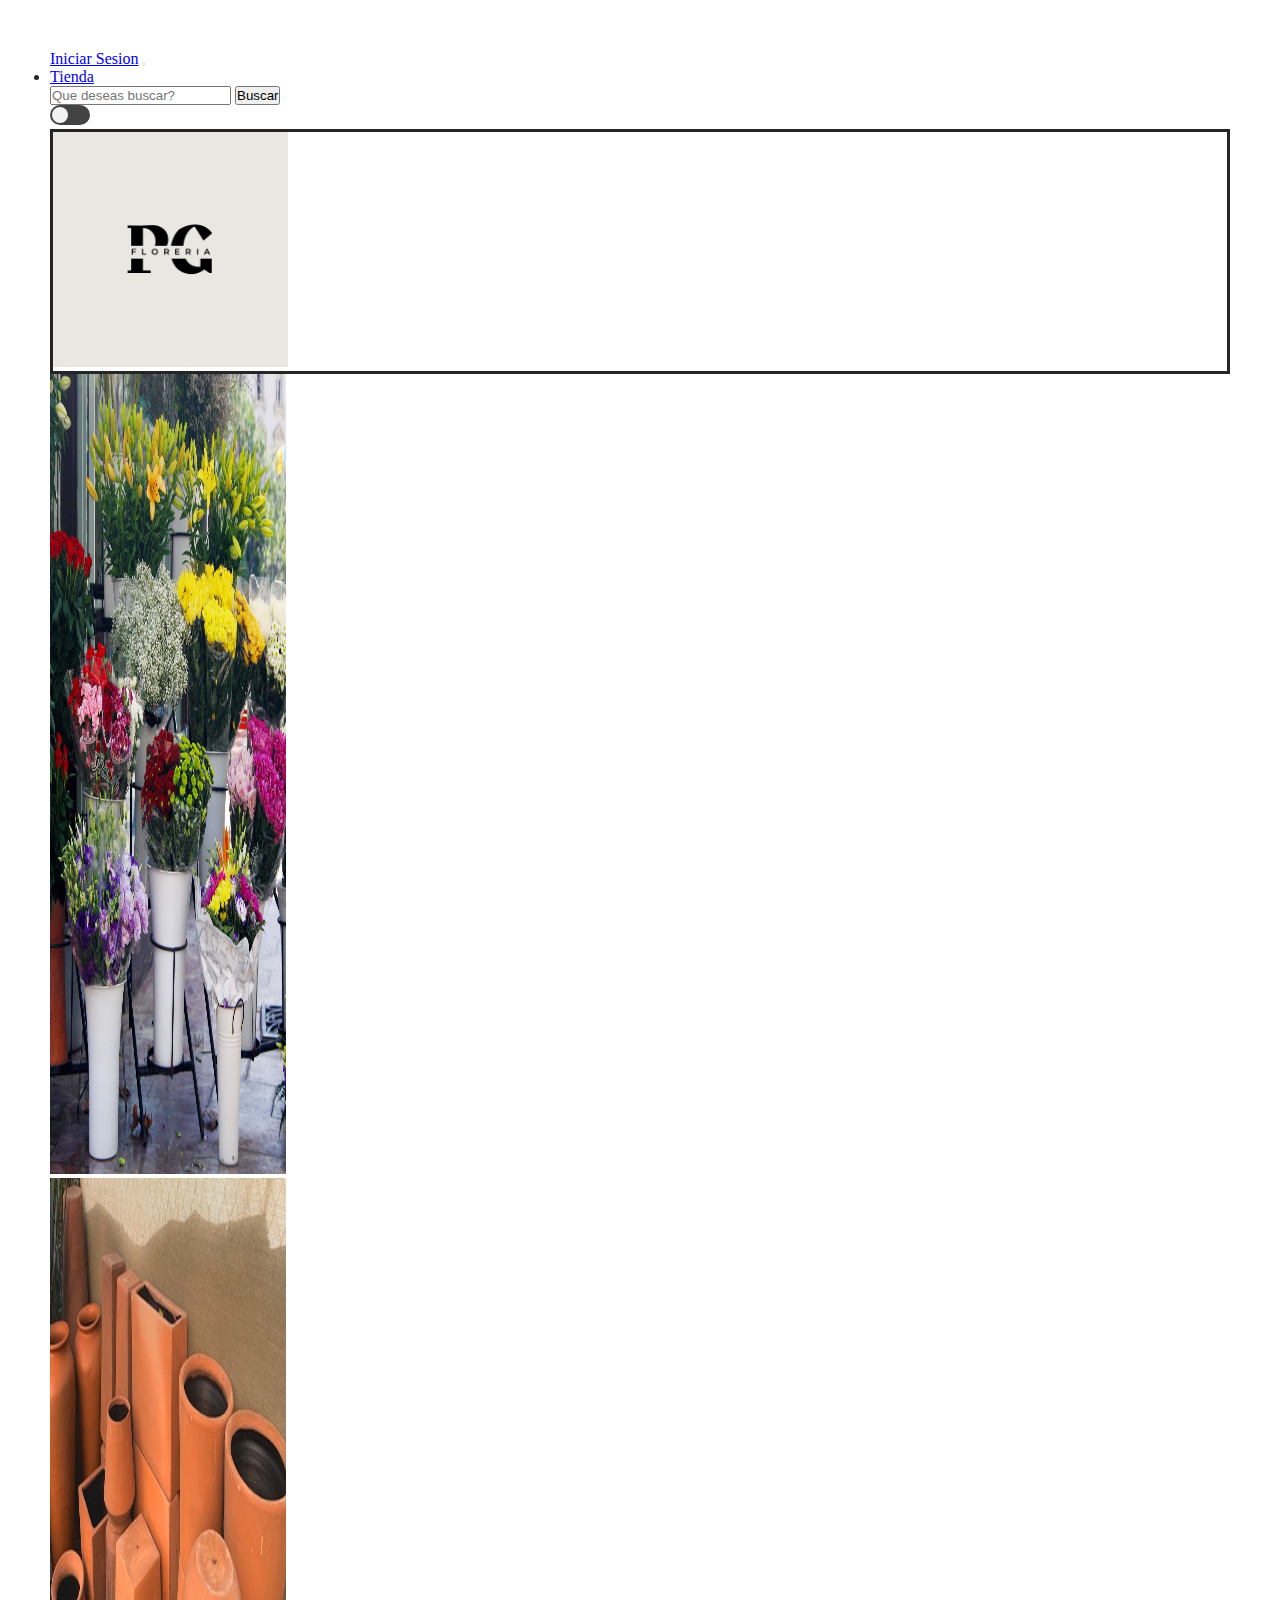
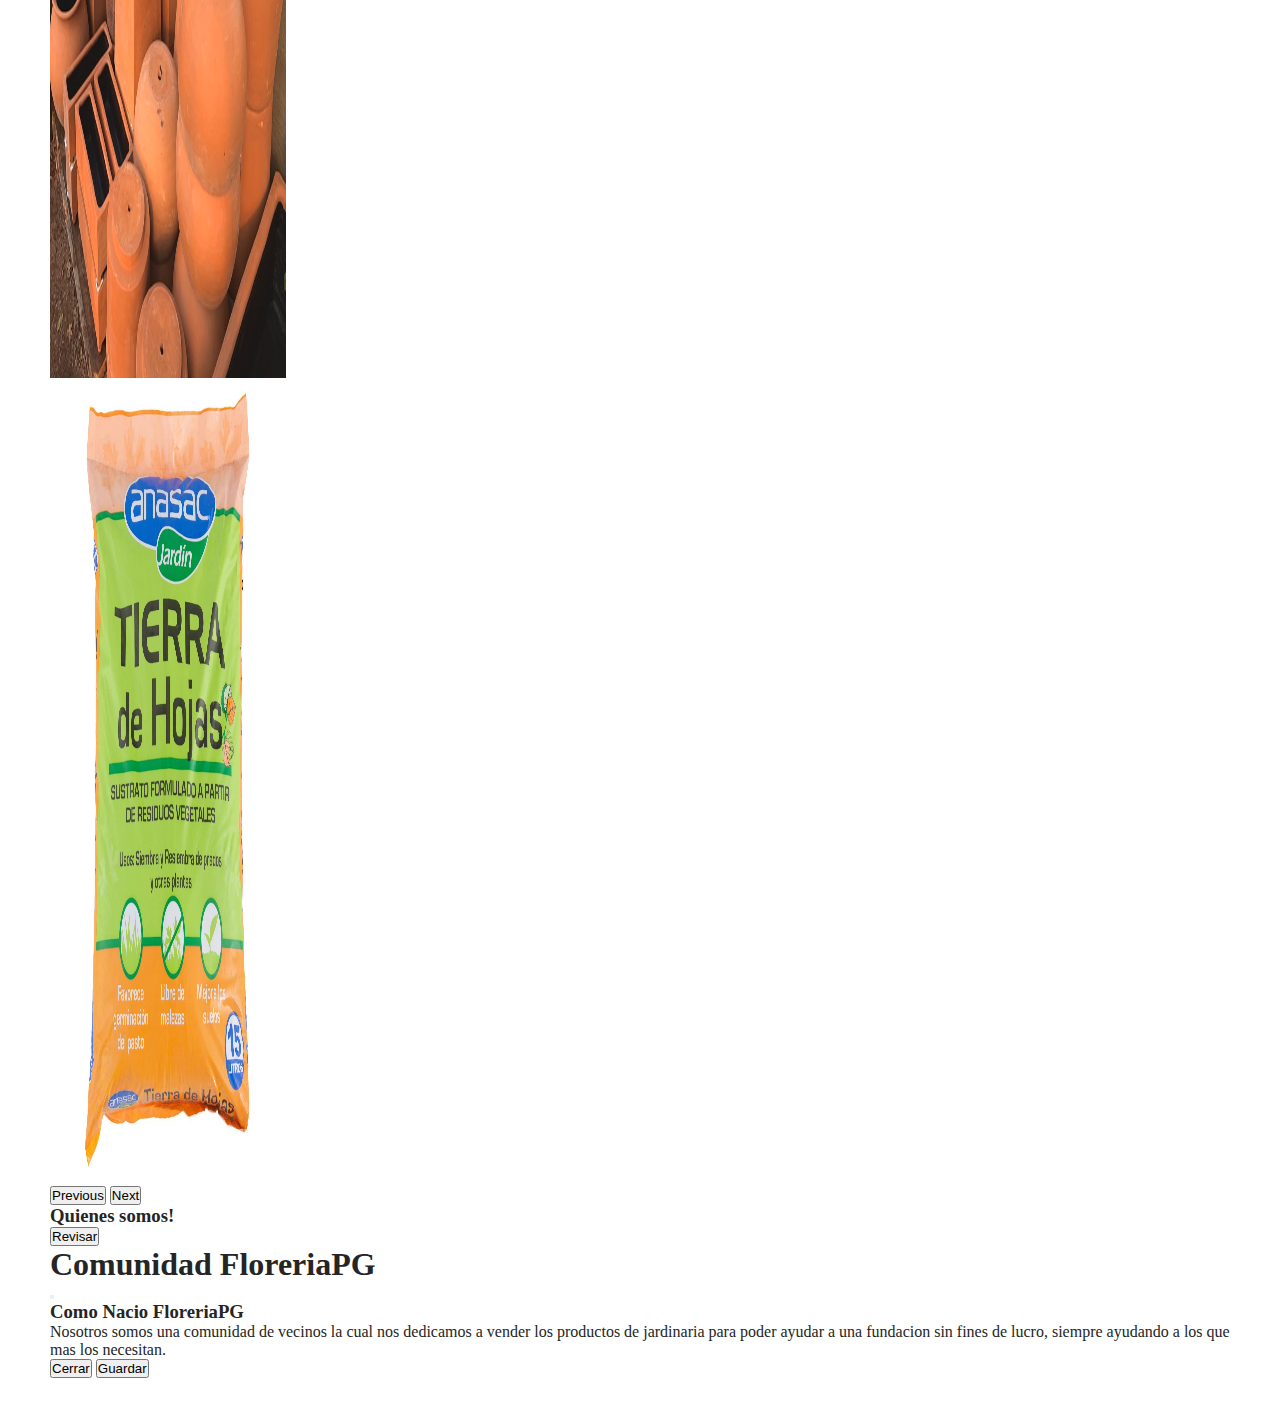
<file: index.html>
<!DOCTYPE html>
<html lang="es">

<head>
    <meta charset="UTF-8">
    <meta http-equiv="X-UA-Compatible" content="IE=edge">
    <meta name="viewport" content="width=device-width, initial-scale=1.0">
    <link href="https://cdn.jsdelivr.net/npm/bootstrap@5.3.0-alpha1/dist/css/bootstrap.min.css" rel="stylesheet"
    integrity="sha384-GLhlTQ8iRABdZLl6O3oVMWSktQOp6b7In1Zl3/Jr59b6EGGoI1aFkw7cmDA6j6gD" crossorigin="anonymous">
    <link rel="stylesheet" href="css/style.css">
    
    
    
    <title>FloreriaPG</title>
</head>

<body>

    <nav class="navbar navbar-expand-lg bg-body-tertiary">
        <div class="container-fluid">
            <a class="navbar-brand" href="login.html">Iniciar Sesion</a>
            <button class="navbar-toggler" type="button" data-bs-toggle="collapse"
                data-bs-target="#navbarSupportedContent" aria-controls="navbarSupportedContent" aria-expanded="false"
                aria-label="Toggle navigation">
                <span class="navbar-toggler-icon"></span>
            </button>
            <div class="collapse navbar-collapse" id="navbarSupportedContent">
                <ul class="navbar-nav me-auto mb-2 mb-lg-0">
                    <li class="nav-item">
                        <a class="nav-link active" aria-current="page" href="tienda.html">Tienda</a>
                    </li>
                    
                </ul>
                <form class="d-flex" role="Search">
                    <input class="form-control me-2" type="search" placeholder="Que deseas buscar?" aria-label="Search">
                    <button class="btn btn-outline-success" type="submit">Buscar</button>
                </form>
            </div>
        </div>
    </nav>
    
    <div id="watch"></div> 
    
    <input id="checkitem" type="checkbox" onclick="enableDarkMode()">
    
    <div class="container text-center">
        <div class="row">
            <div class="col-md-1 col-lg-12" style="border:solid ">
            <img src="img/Logo con tipografía circular para servicios fotógrafo beis y negro.png" alt="...">
        </div>
    </div>

    <div class="container mb-5 mt-5">
        <div id="carouselExample" class="carousel slide">
            <div class="carousel-inner">
                <div class="carousel-item active">
                    <img src="img/4079831263_4f0ab60c43_b.jpg" class="d-block w-100" alt="...">
                </div>
                <div class="carousel-item">
                    <img src="img/diseno-de-jardines-toluca-2021-2.jpeg" class="d-block w-100" alt="...">
                </div>
                <div class="carousel-item">
                    <img src="img/3160262_01.jpg" class="d-block w-100" alt="...">
                </div>
            </div>
            <button class="carousel-control-prev" type="button" data-bs-target="#carouselExample" data-bs-slide="prev">
                <span class="carousel-control-prev-icon" aria-hidden="true"></span>
                <span class="visually-hidden">Previous</span>
            </button>
            <button class="carousel-control-next" type="button" data-bs-target="#carouselExample" data-bs-slide="next">
                <span class="carousel-control-next-icon" aria-hidden="true"></span>
                <span class="visually-hidden">Next</span>
            </button>
        </div>
    </div>

    <div class="container mb-5">
        <!-- Button trigger modal -->
        <h3>Quienes somos!</h3>
        <button type="button" class="btn btn-primary" data-bs-toggle="modal" data-bs-target="#exampleModal">
            Revisar
        </button>

        <!-- Modal -->
        <div class="modal fade" id="exampleModal" tabindex="-1" aria-labelledby="exampleModalLabel" aria-hidden="true">
            <div class="modal-dialog">
                <div class="modal-content">
                    <div class="modal-header">
                        <h1 class="modal-title fs-5" id="exampleModalLabel">Comunidad FloreriaPG</h1>
                        <button type="button" class="btn-close" data-bs-dismiss="modal" aria-label="Close"></button>
                    </div>
                    <div class="modal-body">
                        <h3>Como Nacio FloreriaPG</h3>
                        <p>Nosotros somos una comunidad de vecinos la cual nos dedicamos a vender los productos de jardinaria para poder ayudar a una fundacion sin fines de lucro, siempre ayudando a los que mas los necesitan.</p>
                    </div>
                    <div class="modal-footer">
                        <button type="button" class="btn btn-secondary" data-bs-dismiss="modal">Cerrar</button>
                        <button type="button" class="btn btn-dark">Guardar</button>
                    </div>
                </div>
            </div>
        </div>
    </div>
    <script src="js/script.js"></script>
    <script src="js/clock.js"></script>
    <script src="https://cdn.jsdelivr.net/npm/@popperjs/core@2.11.6/dist/umd/popper.min.js"
        integrity="sha384-oBqDVmMz9ATKxIep9tiCxS/Z9fNfEXiDAYTujMAeBAsjFuCZSmKbSSUnQlmh/jp3"
        crossorigin="anonymous"></script>
    <script src="https://cdn.jsdelivr.net/npm/bootstrap@5.3.0-alpha1/dist/js/bootstrap.min.js"
        integrity="sha384-mQ93GR66B00ZXjt0YO5KlohRA5SY2XofN4zfuZxLkoj1gXtW8ANNCe9d5Y3eG5eD"
        crossorigin="anonymous"></script>
</body>

</html>
</file>
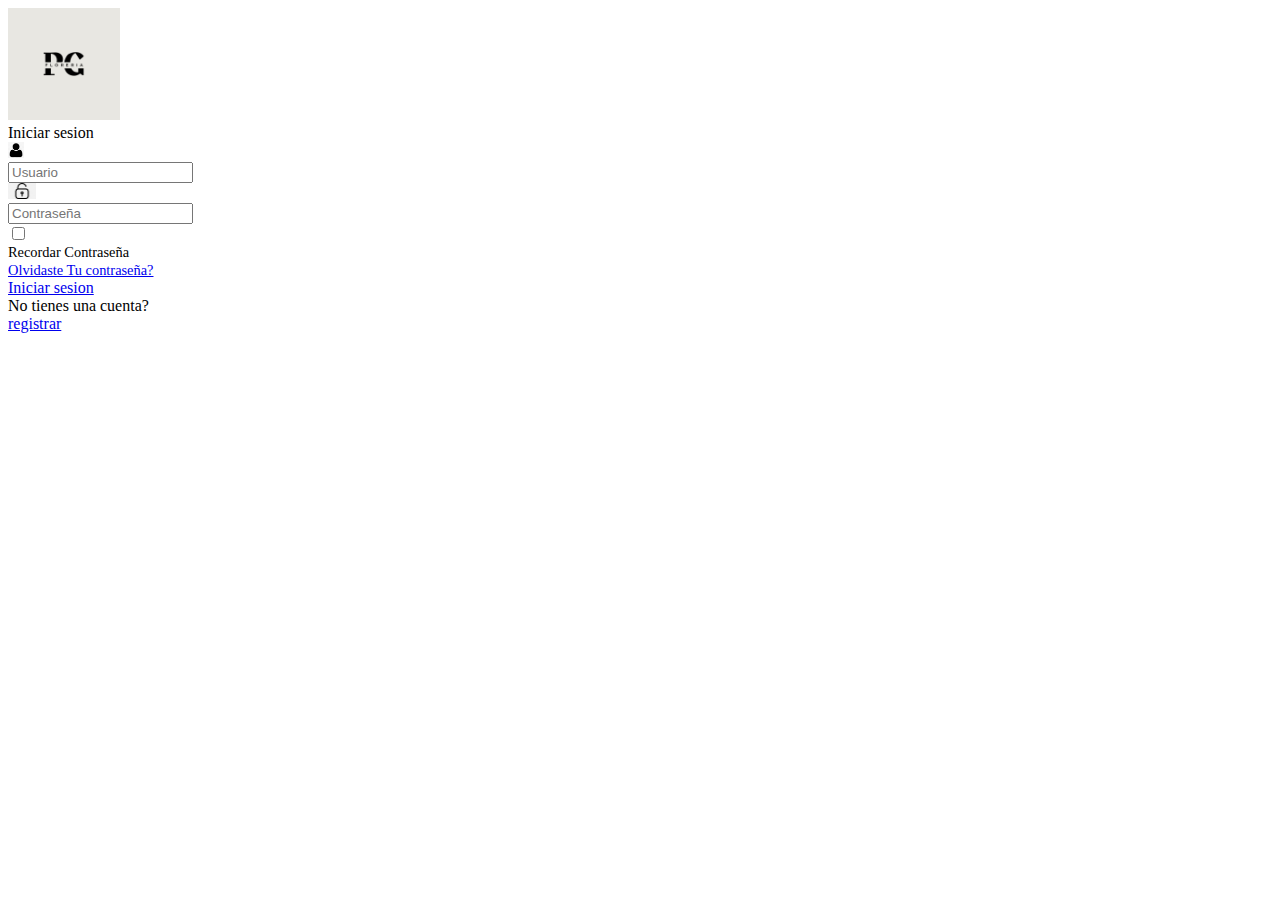
<file: login.html>
<!DOCTYPE html>
<html lang="es">

<head>
    <meta charset="UTF-8" />
    <link rel="icon" type="image/x-icon" href="/assets/logo-vt.svg" />
    <meta http-equiv="X-UA-Compatible" content="IE=edge" />
    <meta name="viewport" content="width=device-width, initial-scale=1.0" />
    <title>Inicio de Sesion</title>
    <link href="https://cdn.jsdelivr.net/npm/bootstrap@5.2.0/dist/css/bootstrap.min.css" rel="stylesheet"
        integrity="sha384-gH2yIJqKdNHPEq0n4Mqa/HGKIhSkIHeL5AyhkYV8i59U5AR6csBvApHHNl/vI1Bx" crossorigin="anonymous" />
</head>

<body class=" backgraund-danger d-flex justify-content-center align-items-center vh-100">
    <div class="bg-white p-5 rounded-5 text-accent shadow" style="width: 25rem">
        <div class="d-flex justify-content-center">
            <img src="img/Logo con tipografía circular para servicios fotógrafo beis y negro.png" alt="login-icon" style="height: 7rem" />
        </div>
        <div class="text-center fs-1 fw-bold">Iniciar sesion</div>
        <div class="input-group mt-4">
            <div class="input-group-text bg-accent">
                <img src="img/descarga.png" alt="username-icon" style="height: 1rem" />
            </div>
            <input class="form-control bg-accent" type="text" placeholder="Usuario" />
        </div>
        <div class="input-group mt-1">
            <div class="input-group-text bg-accent">
                <img src="img/png-clipart-password-computer-icons-unlock-icon-cdr-area.png" alt="password-icon" style="height: 1rem;">
            </div>
            <input class="form-control bg-accent" type="password" placeholder="Contraseña">
        </div>
        <div class="d-flex justify-content-around mt-1">
            <div class="d-flex align-items-center gap-1">
                <input class="form-check-input" type="checkbox" />
                <div class="pt-1" style="font-size: 0.9rem">Recordar Contraseña</div>
            </div>
            <div class="pt-1">
                <a href="#" class="text-decoration-none text-danger fw-semibold fst-italic"
                    style="font-size: 0.9rem">Olvidaste Tu contraseña?</a>
            </div>
        </div>
        <div class="btn btn-danger text-white w-100 mt-4 fw-semibold shadow-sm">
            <a class="navbar-brand" href="index.html">Iniciar sesion</a>
        </div>
        <div class="d-flex gap-1 justify-content-center mt-1">
            <div> No tienes una cuenta?</div>
            <a class="navbar-brand" href="registrar.html">registrar</a>
        </div>
        <div class="p-3">
            <div class="border-bottom text-center" style="height: 0.9rem">
                <span class="bg-accent px-3"></span>
            </div>
        </div>
        </div>
    </div>
</body>
</html>
</file>
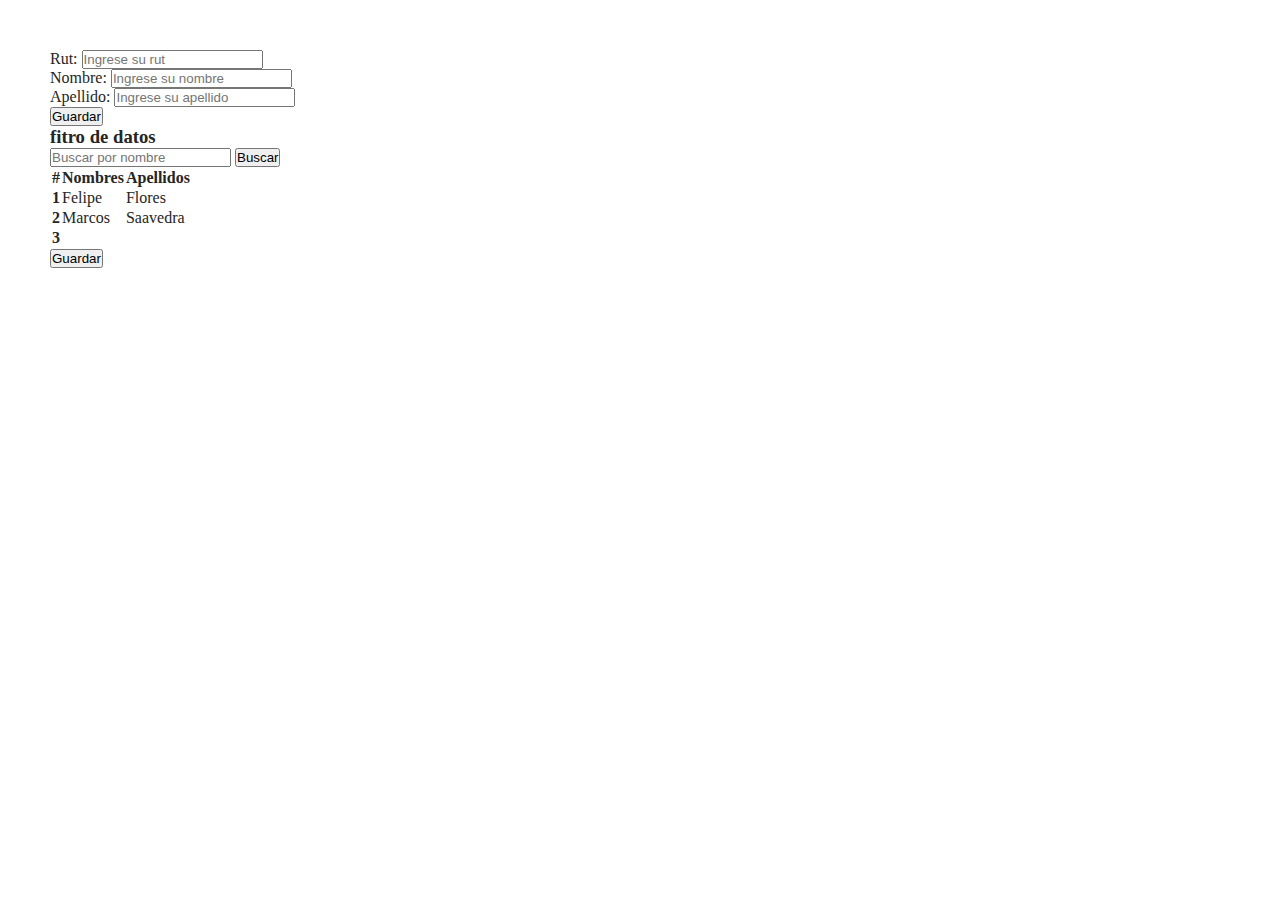
<file: registrar.html>
<!DOCTYPE html>
<html lang="es">
<head>
    <meta charset="UTF-8">
    <meta http-equiv="X-UA-Compatible" content="IE=edge">
    <meta name="viewport" content="width=device-width, initial-scale=1.0">
    <link href="https://cdn.jsdelivr.net/npm/bootstrap@5.3.0-alpha3/dist/css/bootstrap.min.css" rel="stylesheet" integrity="sha384-KK94CHFLLe+nY2dmCWGMq91rCGa5gtU4mk92HdvYe+M/SXH301p5ILy+dN9+nJOZ" crossorigin="anonymous">
    <link rel="stylesheet" href="css/style.css">
    <title>Jquery</title>
</head>
<body>
    <div class="container mb-5 mt-5">
        <form action="" id="miFormulario">
        <div class="row">
            <div class="col">
                <label for="txtRut">Rut:</label>
                <input type="txtRut" name="txtRut" class="form-control" placeholder="Ingrese su rut" >
    </div>
    <div class="col">
        <label for="txtNombre">Nombre:</label>
        <input type="txtNombre" name="txtNombre" class="form-control" placeholder="Ingrese su nombre" >
    </div>

    <div class="col">
        <label for="txtApellido">Apellido:</label>
        <input type="txtApellido" name="txtApellido" class="form-control" placeholder="Ingrese su apellido" >
    </div>
<button class="btn btn-success mt-3"> Guardar</button>
</div>
</form>

<div class="container mt-5 mb-5">
    <h3> fitro de datos</h3>
    <div class="input-group mt-5 mb-3">
        <input id="txtBuscar" type="text" class="form-control" placeholder="Buscar por nombre" aria-label="Recipient's username" aria-describedby="button-addon2">
        <button class="btn btn-outline-secondary" type="button" id="btnBuscar">Buscar</button>
      </div>
    <table class="table">
        <thead>
          <tr>
            <th scope="col">#</th>
            <th scope="col">Nombres</th>
            <th scope="col">Apellidos</th>
          </tr>
        </thead>
        <tbody>
          <tr>
            <th scope="row">1</th>
            <td>Felipe </td>
            <td>Flores</td>
            <td></td>
          </tr>
          <tr>
            <th scope="row">2</th>
            <td>Marcos</td>
            <td>Saavedra</td>
            <td></td>
          </tr>
          <tr>
            <th scope="row">3</th>
            <td colspan="2"></td>
            <td></td>
          </tr>
        </tbody>
      </table>
      <button class="btn btn-success mt-3"> Guardar</button>
</div>
</div>


    
    <script src="js/jquery-3.6.4.min.js"></script>
    <script src="js/jquery.validate.min.js"></script>
    <script src="https://cdn.jsdelivr.net/npm/@popperjs/core@2.11.7/dist/umd/popper.min.js" integrity="sha384-zYPOMqeu1DAVkHiLqWBUTcbYfZ8osu1Nd6Z89ify25QV9guujx43ITvfi12/QExE" crossorigin="anonymous"></script>
    <script src="https://cdn.jsdelivr.net/npm/bootstrap@5.3.0-alpha3/dist/js/bootstrap.min.js" integrity="sha384-Y4oOpwW3duJdCWv5ly8SCFYWqFDsfob/3GkgExXKV4idmbt98QcxXYs9UoXAB7BZ" crossorigin="anonymous"></script>
    <script src="js/jquery.js"></script>
</body>
</html>
</file>
<file: css/style.css>
.pb-5{
    margin-bottom: 100px !important ;
}

.carousel-item img{
    height: 800px;
}

body{
    background-color: rgb(231, 229, 229);
}


img{
    width: 20%;
    
}


*{
    margin: 0;
    padding: 0;
    box-sizing: border-box;
}


body {
    margin: 50px;
    background-color: white;
    color: #252525;
    transition: 0.5s ease-in-out;
}
.small-txt {
    margin: 20px 0;
}

input[type="checkbox"]  {
    position: relative;
    width: 40px;
    height: 20px;
    background-color: #434343;
    appearance: none;
    outline: none;
    border-radius: 20px;
    cursor: pointer;
    transition: 0.5s ease;
}

input[type="checkbox"]:checked {
    background-color: white;
}
input[type="checkbox"]::before{
    content:'' ;
    position: absolute;
    width: 16px;
    height: 16px;
    background-color: #f2f2f2;
    border-radius: 50%;
    top: 2px;
    left: 2px;
    transition: 0.7s ease;

    
}

.precio-item{
    font-family: omori_game;
    font-weight: bold;
    font-size: 30px;
}

.carrito{
    float: right;
    border: 1px solid #000;
    background-color: #fff;
    width: 35%;
    margin-top: 30px;
    border-radius: 10px;
    overflow: hidden;
    margin-bottom: auto;
    position: sticky !important;
    top: 0;
    transition: .3s;
    z-index: 4;
    opacity: 0;
    margin-right: -100%;
}

input[type="checkbox"]:checked::before {
    transform: translateX(20px);
}

.dark-mode{
    background-color: #252525;
    color:#f2f2f2;
}

.header-carrito{
    background-color: white;
    color: black;
    text-align: center;
    padding: 30px 0;

}
.carrito .carrito-item{
    display: flex;
    align-items: center;
    position: relative;
    border-bottom: 1px solid grey;
    padding: 20px;
}
.carrito .carrito-item img{
    margin-right: 20px;
}
.carrito .carrito-item .carrito-item-titulo{
    display: block;
    font-weight: bold;
    margin-bottom: 10px;
    text-transform: uppercase;
}
.carrito .carrito-item .selector-cantidad{
    display: inline-block;
    margin-right: 25px;
}
.carrito .carrito-item .carrito-item-cantidad{
    border: none;
    font-size: 18px;
    background: transparent;
    display: inline-block;
    width: 30px;
    padding: 5px;
    text-align: center;
}
.carrito .carrito-item .selector-cantidad i{
    font-size: 18px;
    width: 32px;
    height: 32px;
    line-height: 32px;
    text-align: center;
    border-radius: 50%;
    border: 1px solid #000;
    cursor: pointer;
}
.carrito .carrito-item .carrito-item-precio{
    font-weight: bold;
    display: inline-block;
    font-size: 18px;
    margin-bottom: 5px;
}
.carrito .carrito-item .btn-eliminar{
    position: absolute;
    right: 15px;
    top: 15px;
    color: #000;
    width: 40px;
    height: 40px;
    line-height: 40px;
    text-align: center;
    border-radius: 50%;
    border: 1px solid #000;
    cursor: pointer;
    display: block;
    background: transparent;
    z-index: 20;
}
.carrito .carrito-item .btn-eliminar i{
    pointer-events: none;
}
.carrito-total{
    padding: 30px;
}
.carrito-total .fila{
    display: flex;
    justify-content: space-between;
    align-items: center;
    font-size: 22px;
    font-weight: bold;
    margin-bottom: 10px;
}
.carrito-total .btn-pagar{
    display: block;
    width: 100%;
    border: none;
    border-radius: 5px;
    font-size: 18px;
    padding: 20px;
    display: flex;
    justify-content: space-between;
    align-items: center;
    cursor: pointer;
    transition: .3s;
}
.carrito-total .btn-pagar:hover{
    scale: 1.05;
}
@media screen and (max-width:850px) {
    .carrito{
        width: 100% !important;
    }
}
</file>
